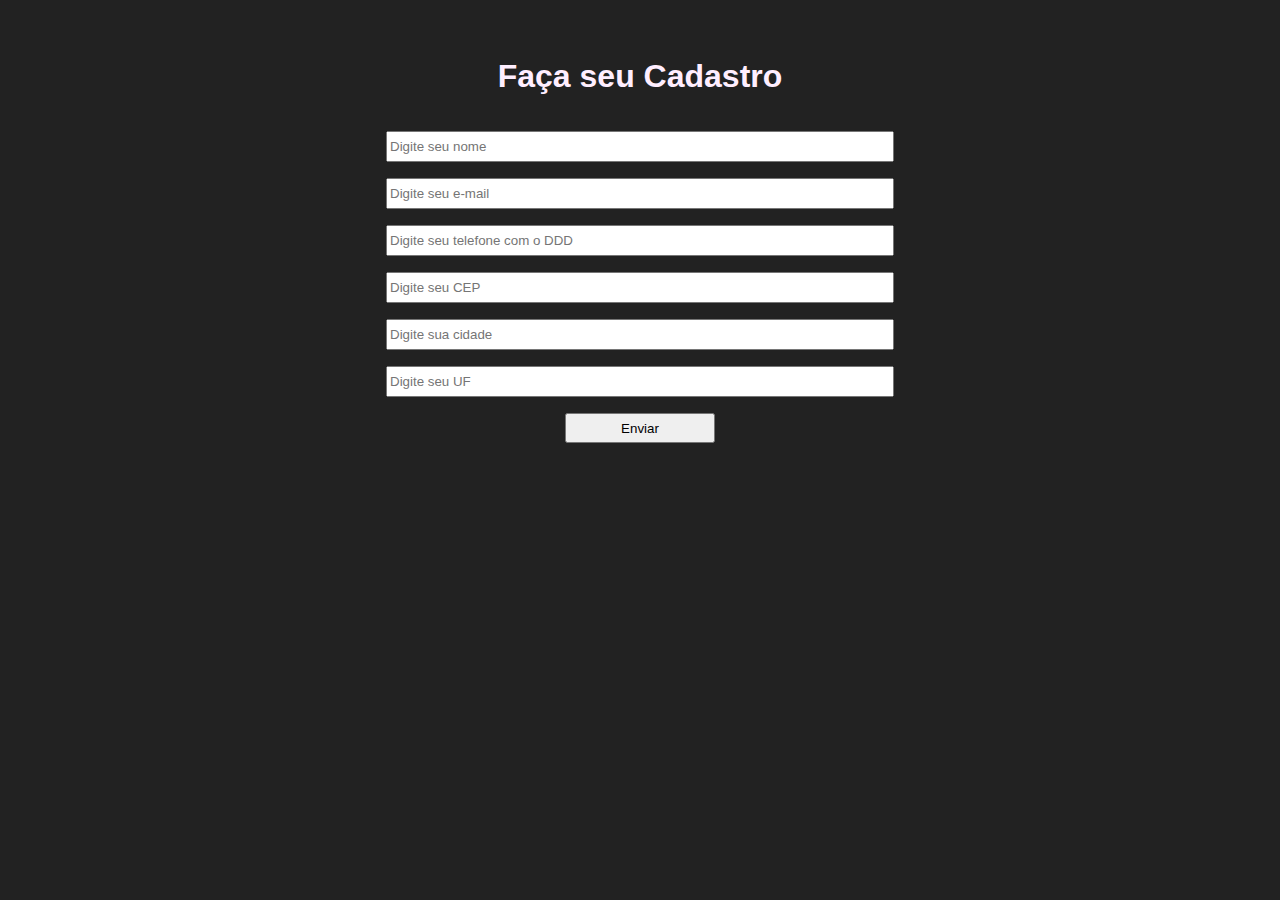
<file: index.html>
<!DOCTYPE html>
<html lang="pt-BR">
<head>
    <meta charset="UTF-8">
    <meta http-equiv="X-UA-Compatible" content="IE=edge">
    <meta name="viewport" content="width=device-width, initial-scale=1.0">
    <link rel="stylesheet" href="style.css">
    <script src="./script.js" defer></script>
    <title>Validação de Formulários</title>
</head>

<body>
    <form id="form">
        <h1>Faça seu Cadastro</h1>
        <div>
            <input type="text" placeholder="Digite seu nome" class="inputs required" oninput="nameValidate()">
            <span class="span-required">Nome deve ter no mínimo 3 caracteres</span>
        </div>
        <div>
            <input type="email" placeholder="Digite seu e-mail" class="inputs required" oninput="emailValidate()">
            <span class="span-required">Digite um e-mail válido</span>
        </div>
        <div>
            <input type="text" placeholder="Digite seu telefone com o DDD" class="inputs required" oninput="foneValidate()">
            <span class="span-required">O número deve ter 11 digitos</span>
        </div>
        <div>
            <input type="text" placeholder="Digite seu CEP" class="inputs required" oninput="cepValidate()">
            <span class="span-required">O número deve ter 8 digitos</span>
        </div>
        <div>
            <input type="text" placeholder="Digite sua cidade" class="inputs required" oninput="cityValidate()">
            <span class="span-required">Ciadade deve ter no mínimo 3 caracteres</span>
        </div>        
        <div>            
            <input type="text" placeholder="Digite seu UF" class="inputs required" oninput="ufValidate()">
            <span class="span-required">Sigla de estado incorreto</span>
        </div>
        
        <button type="submit">Enviar</button>
    </form>
</body>
</html>
</file>
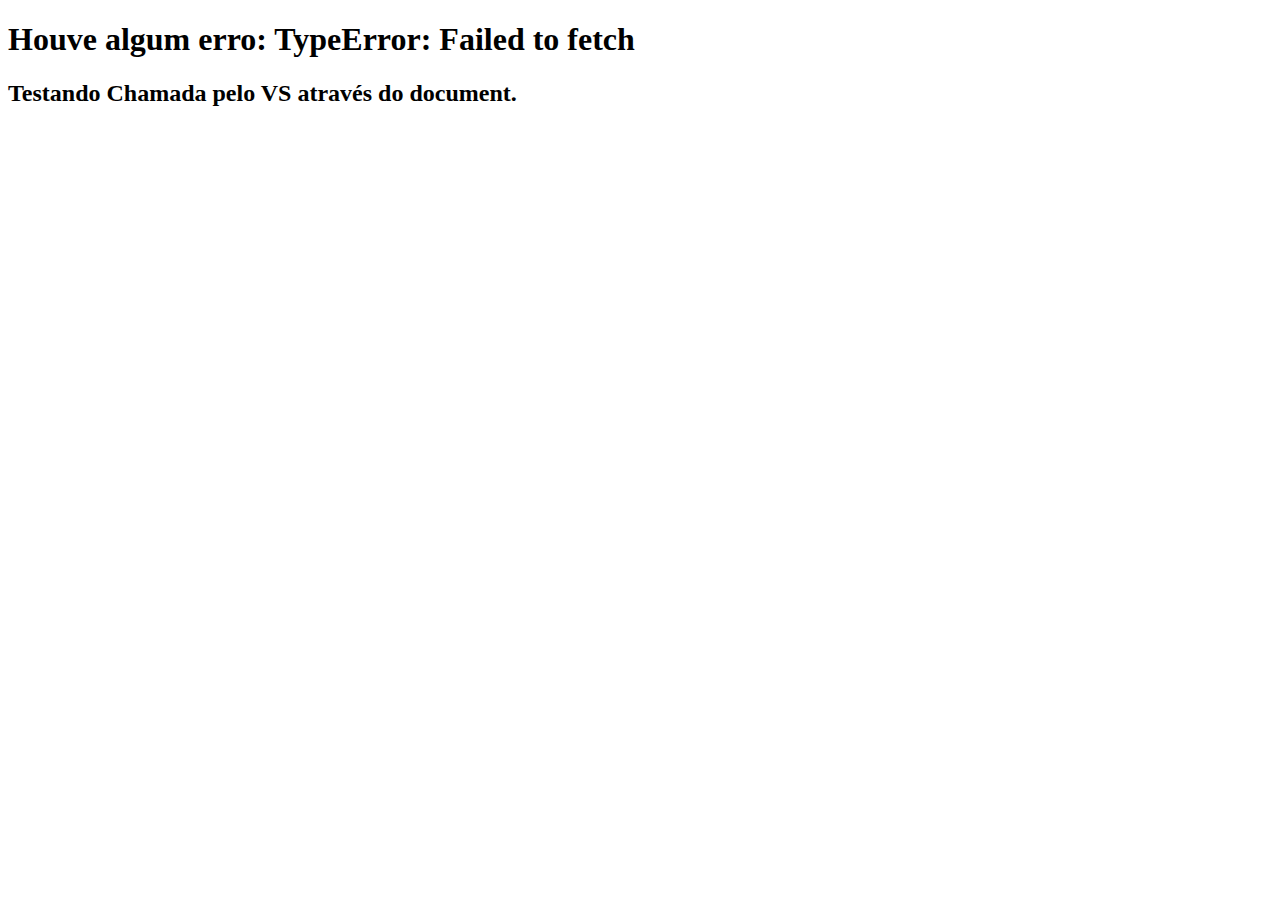
<file: Promises de JavaScript/index.html>
<!DOCTYPE html>
<html lang="en">
<head>
    <meta charset="UTF-8">
    <meta http-equiv="X-UA-Compatible" content="IE=edge">
    <meta name="viewport" content="width=device-width, initial-scale=1.0">
    <script src="./script.js" defer></script>
    <title>Document</title>
</head>
<body>
    <H1 class="resposta" id="cor">Resposta de JS em api Github</H1>
    <h2 id="teste">Testando Chamada pelo VS através do document.</h2>
    
</body>
</html>
</file>
<file: style.css>
body {
    box-sizing: border-box;
    background-color: #222;
    font-family: 'Segoe UI', Tahoma, Geneva, Verdana, sans-serif;
}

#form {
    display: flex;
    flex-direction: column;
    gap: 16px;
}

div {
    display: flex;
    flex-direction: column;
}

.inputs {
    width: 500px;
    height: 25px;
    margin: 0 auto;
}

button {
    width: 150px;
    height: 30px;
}

button, span, h1 {
    margin: 0 auto;
}

h1 {
    color: #fef;
    margin-top: 50px;
    margin-bottom: 20px;
}

.span-required {
    width: 500px;
    color: rgb(190, 14, 14);
    margin-top: 3px;
    font-size: 12px;
    display: none;
}

@media (max-width:550px){
    #form, .inputs, .span-required {
        width: 90%;
        margin: 0 auto;
    }

}
</file>
